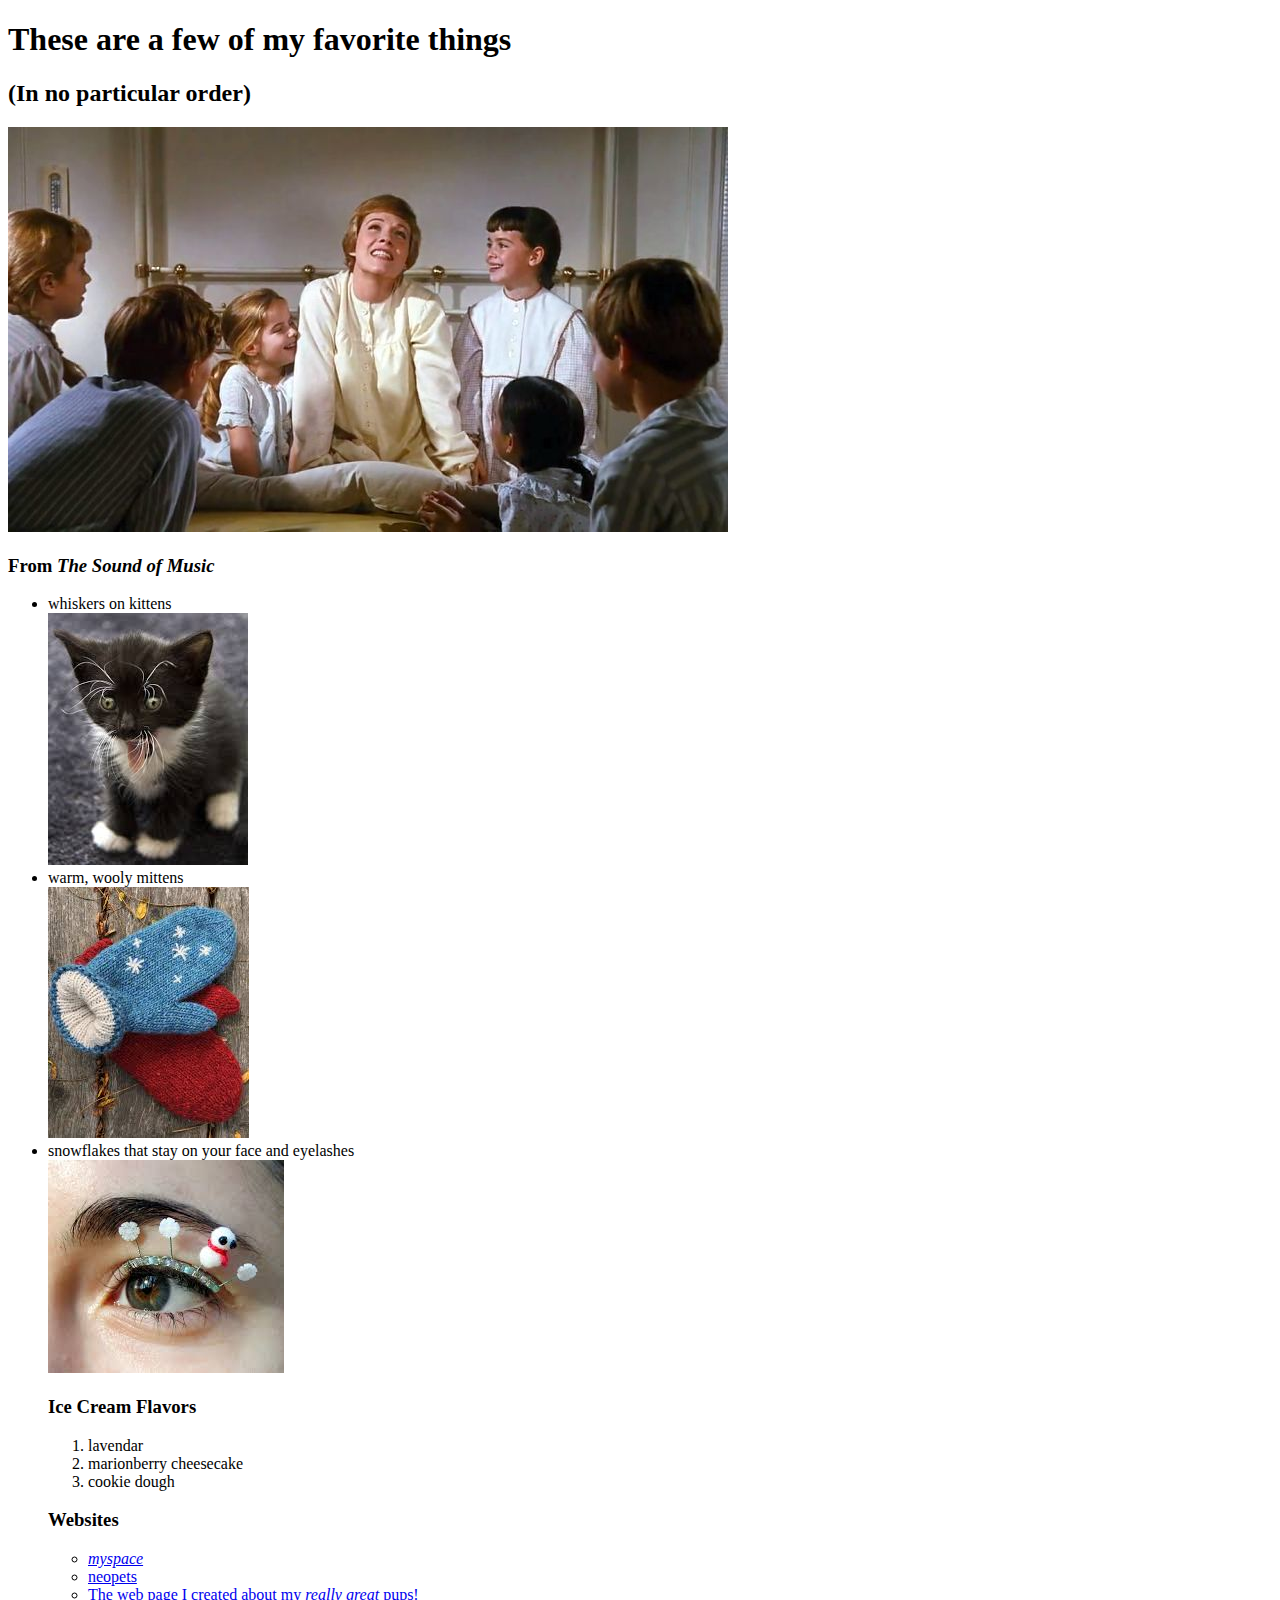
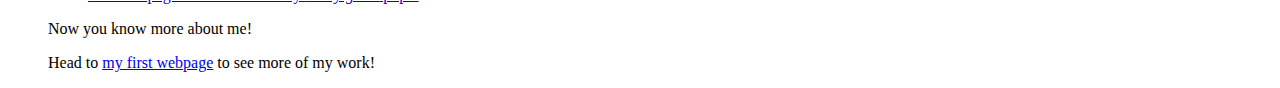
<file: index.html>
<!DOCTYPE html>
<html>
  <Head>
    <title>My Favorite Things</title>
  </Head>
  <body>
    <h1>These are <strong>a few</strong> of my favorite things</h1>
    <h2>(In no particular order)</h2>
    <img src="img/favorite things.jpg" alt="A photo of the Von Trapp Family reveling in descriptions of their favorite things.">
    <h3>From <em>The Sound of Music</em></h3>
      <ul>
        <li>whiskers on kittens</li>
        <img src="img/whiskers.jpg" alt="A photo of a very cute kitten with lots of whiskers.">
        <li>warm, wooly mittens</li>
        <img src="img/mittens.jpg" alt="A photo of a pair of wool mittens.">
        <li>snowflakes that stay on your face and eyelashes</li>
        <img src="img/eyelashes.jpg" alt="A photo of absurd eyelash makeup including snowflakes and a snowman."
      </ul>
    <h3>Ice Cream Flavors</h3>
      <ol>
        <li>lavendar</li>
        <li>marionberry cheesecake</li>
        <li>cookie dough</li>
      </ol>
    <h3>Websites</h3>
      <ul>
        <li><a href="https://myspace.com/"><em>myspace</em></a></li>
        <li><a href ="http://www.neopets.com/">neopets</a></li>
        <li><a href="file:///C:/Users/Serene/Desktop/Epicodus/pup-page/pup-page.html">The web page I created about my <em>really great</em> pups!</a></li>
      </ul>
    <p>Now you know more about me!</p>

    <p>Head to <a href="my-first-webpage.html">my first webpage</a> to see more of my work!</p>
  </body>
</html>
</file>
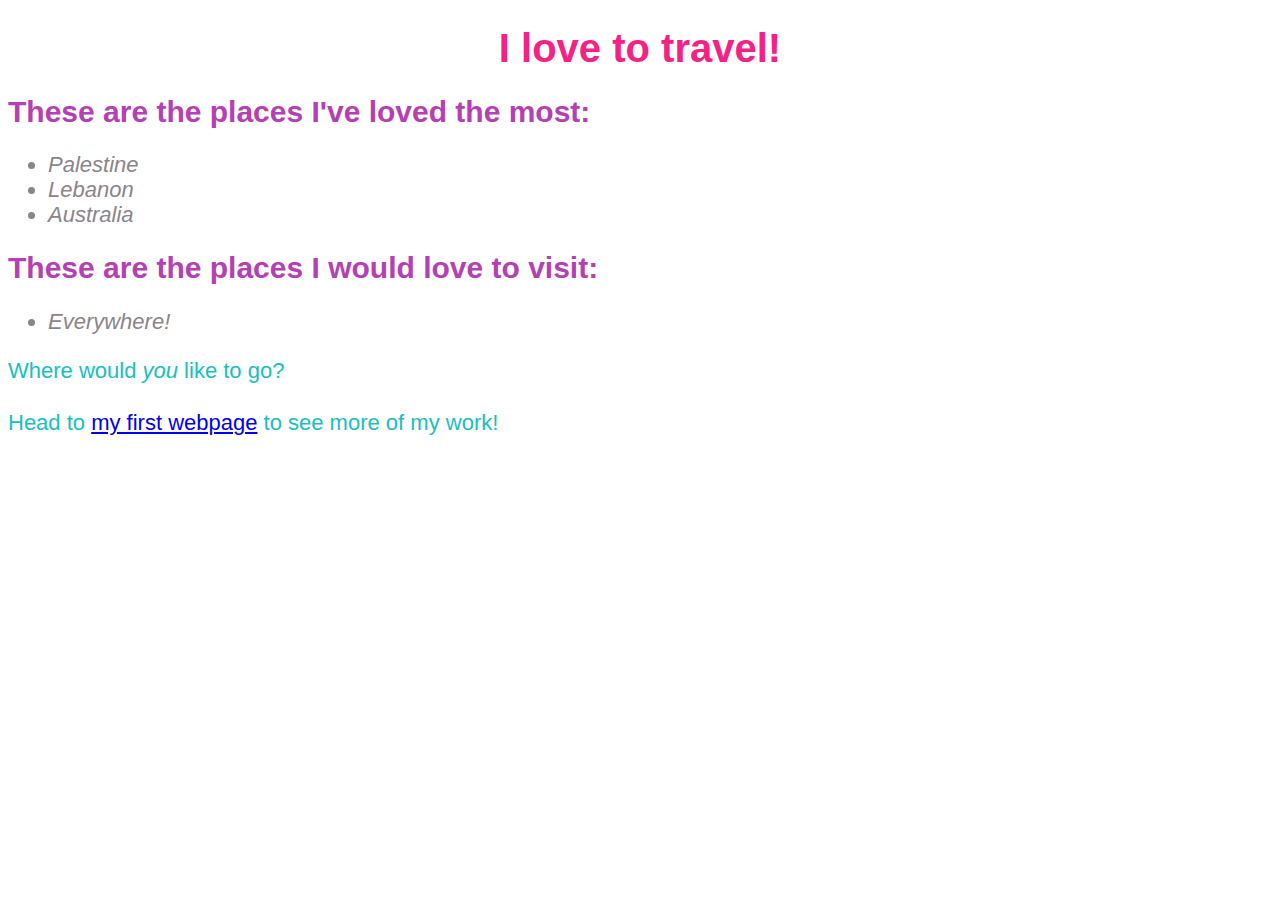
<file: favorite-places.html>
<!DOCTYPE html>
<html>
  <head>
    <link href="css/webpage-styling.css" rel="stylesheet" type="text/css">
    <title>My Favorite Places!</title>
  </head>
  <body>
    <h1>I love to travel!</h1>
    <h2>These are the places I've loved the most:</h2>
      <ul>
        <li>Palestine</li>
        <li>Lebanon</li>
        <li>Australia</li>
      </ul>
    <h2>These are the places I would love to visit:</h2>
      <ul>
        <li>Everywhere!</li>
      </ul>
    <p>Where would <em>you</em> like to go?</p>

    <p>Head to <a href="my-first-webpage.html">my first webpage</a> to see more of my work!</p>
  </body>
</html>
</file>
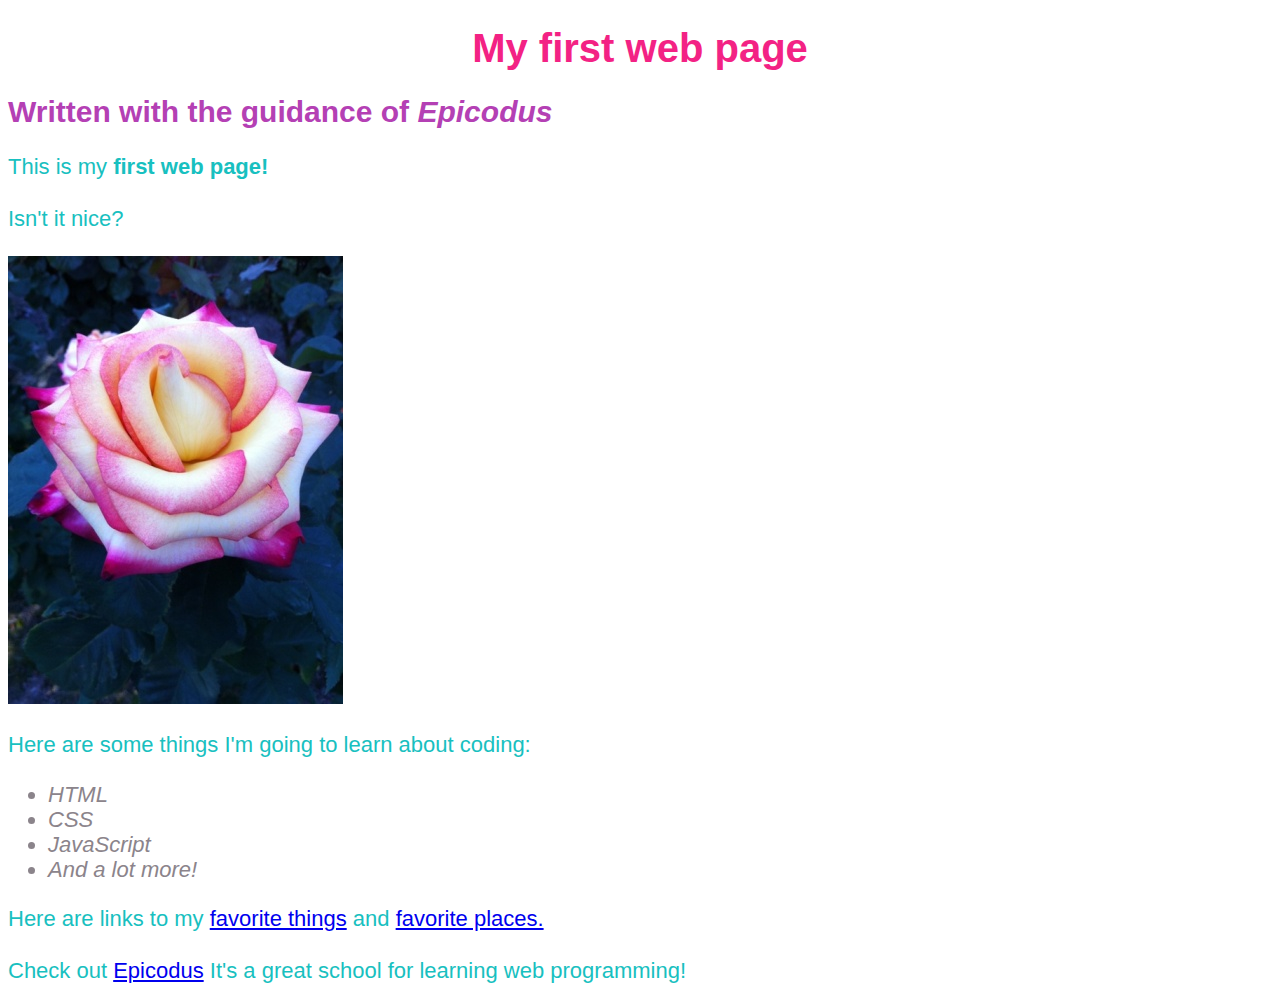
<file: my-first-webpage.html>
<!DOCTYPE html>
<html>
  <head>
    <link href="css/webpage-styling.css" rel="stylesheet" type="text/css">
    <title>Web Page #1</title>
  </head>
  <body>
    <h1>My first web page</h1>
    <h2>Written with the guidance of <em>Epicodus</em></h2>

    <p>This is my <strong>first web page!</strong></p>
    <p>Isn't it nice?</p>

    <img src="img/rose.jpg" alt="A photo of a pink and yellow rose.">

    <p>Here are some things I'm going to learn about coding:</p>
    <ul>
        <li>HTML</li>
        <li>CSS</li>
        <li>JavaScript</li>
        <li>And a lot more!</li>
    </ul>

    <p>Here are links to my <a href="index.html">favorite things</a> and <a href="favorite-places.html">favorite places.</a></p>

    <p>Check out <a href="http://www.epicodus.com/">Epicodus</a> It's a great school for learning web programming!</p>
  </body>
</html>
</file>
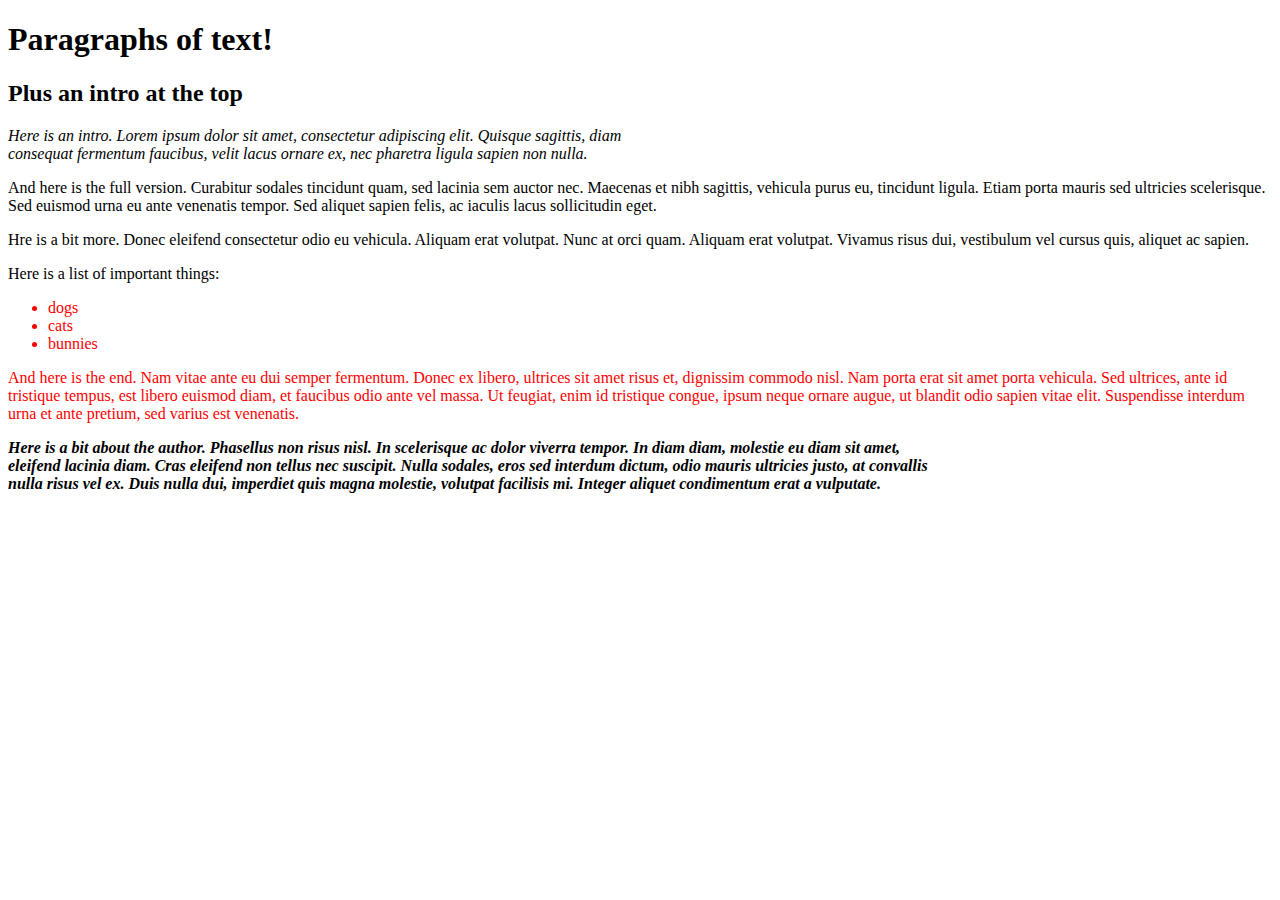
<file: new-page.html>
<!DOCTYPE html>
<html>
  <head>
    <link href="css/new-styles.css" rel="stylesheet" type="text/css" media="all">
    <title>Paragraphs!</title>
  </head>
  <body>
    <h1>Paragraphs of text!</h1>
    <h2>Plus an intro at the top</h2>

    <p class="intro">Here is an intro. Lorem ipsum dolor sit amet, consectetur adipiscing elit. Quisque sagittis, diam consequat fermentum faucibus, velit lacus ornare ex, nec pharetra ligula sapien non nulla. </p>

    <p>And here is the full version. Curabitur sodales tincidunt quam, sed lacinia sem auctor nec. Maecenas et nibh sagittis, vehicula purus eu, tincidunt ligula. Etiam porta mauris sed ultricies scelerisque. Sed euismod urna eu ante venenatis tempor. Sed aliquet sapien felis, ac iaculis lacus sollicitudin eget.</p>

    <p>Hre is a bit more. Donec eleifend consectetur odio eu vehicula. Aliquam erat volutpat. Nunc at orci quam. Aliquam erat volutpat. Vivamus risus dui, vestibulum vel cursus quis, aliquet ac sapien.</p>

    <p>Here is a list of important things:</p>
      <ul class="important">
        <li>dogs</li>
        <li>cats</li>
        <li>bunnies</li>
      </ul>

    <p class="important">And here is the end. Nam vitae ante eu dui semper fermentum. Donec ex libero, ultrices sit amet risus et, dignissim commodo nisl. Nam porta erat sit amet porta vehicula. Sed ultrices, ante id tristique tempus, est libero euismod diam, et faucibus odio ante vel massa. Ut feugiat, enim id tristique congue, ipsum neque ornare augue, ut blandit odio sapien vitae elit. Suspendisse interdum urna et ante pretium, sed varius est venenatis.</p>

    <p class="author">Here is a bit about the author. Phasellus non risus nisl. In scelerisque ac dolor viverra tempor. In diam diam, molestie eu diam sit amet, eleifend lacinia diam. Cras eleifend non tellus nec suscipit. Nulla sodales, eros sed interdum dictum, odio mauris ultricies justo, at convallis nulla risus vel ex. Duis nulla dui, imperdiet quis magna molestie, volutpat facilisis mi. Integer aliquet condimentum erat a vulputate.</p>
  </body>
</html>
</file>
<file: css/webpage-styling.css>
h1 {
  font-family: Arial, Helvetica, sans-serif;
  font-size: 40px;
  line-height: 42px;
  font-weight: 600;
  text-align: center;
  color: rgb(243, 34, 132);
}

h2 {
  font-family: Arial, Helvetica, sans-serif;
  font-size: 30px;
  line-height: 32px;
  color: rgb(180, 64, 180);
}

ul {
  font-family: Arial, Helvetica, sans-serif;
  font-size: 22px;
  line-height: 25px;
  color: rgb(139, 132, 139);
  font-style: italic;
}

p {
  font-family: Arial, Helvetica, sans-serif;
  line-height: 30px;
  font-size: 22px;
  color: rgb(24, 192, 192);
}
</file>
<file: css/new-styles.css>
p.intro {
  width: 50%;
  font-style: italic;
}

p.author {
  width: 75%;
  font-style: italic;
  font-weight: bold;
}

.important {
  color:red;
}
</file>
